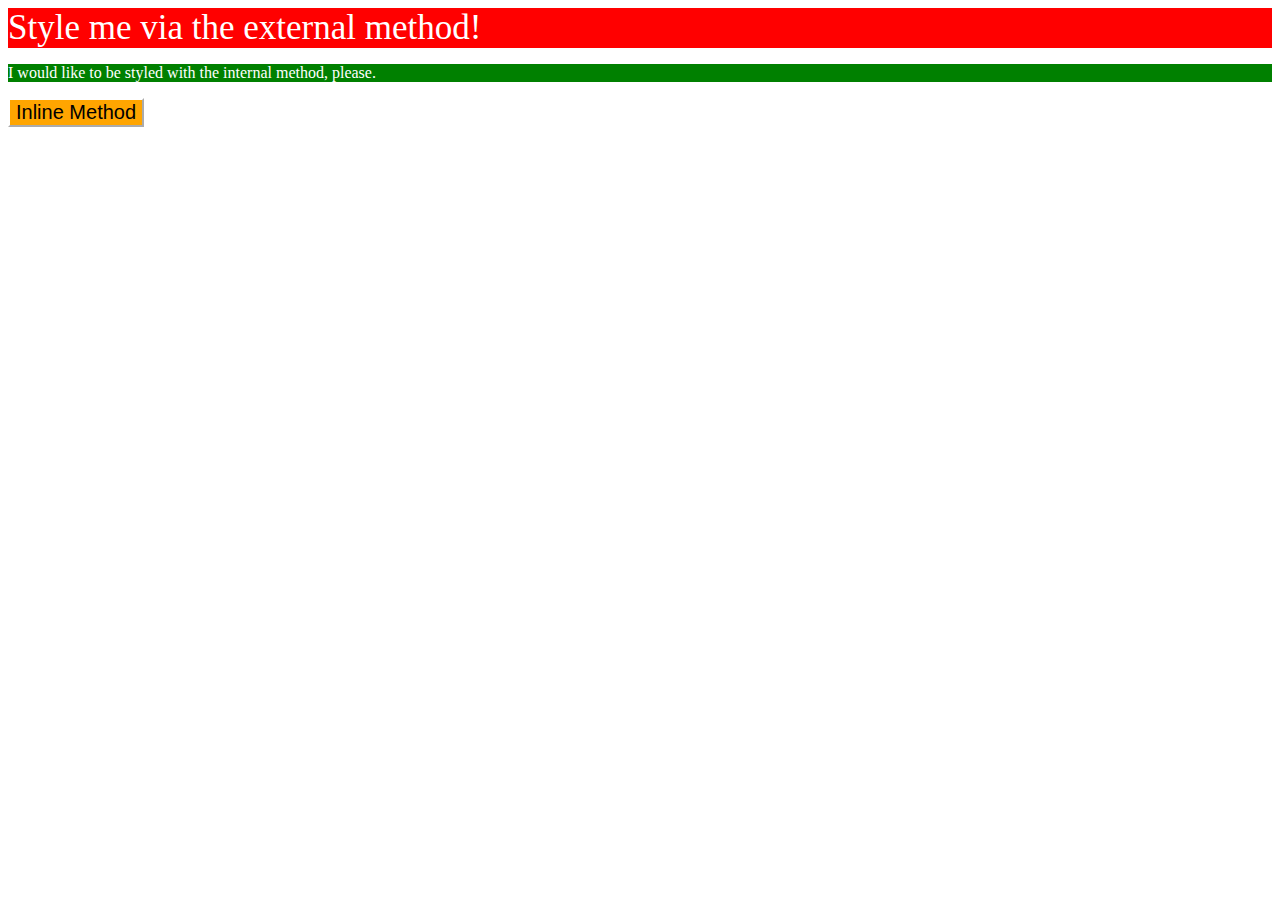
<file: foundations/01-css-methods/index.html>
<!DOCTYPE html>
<html lang="en">
  <head>
    <link rel="stylesheet" href="styles.css">
    <meta charset="UTF-8">
    <meta http-equiv="X-UA-Compatible" content="IE=edge">
    <meta name="viewport" content="width=device-width, initial-scale=1.0">
    <title>Methods for Adding CSS</title>

    <style>
      p {
        color:white;
        background-color:green;
        font: size 30px;
      }
    </style>
  </head>
  <body>
    <div>Style me via the external method!</div>
    <p>I would like to be styled with the internal method, please.</p>
    <button style="background-color:orange; color: black; font-size: 20px; border-color: white;">Inline Method</button>
  </body>
</html>
</file>
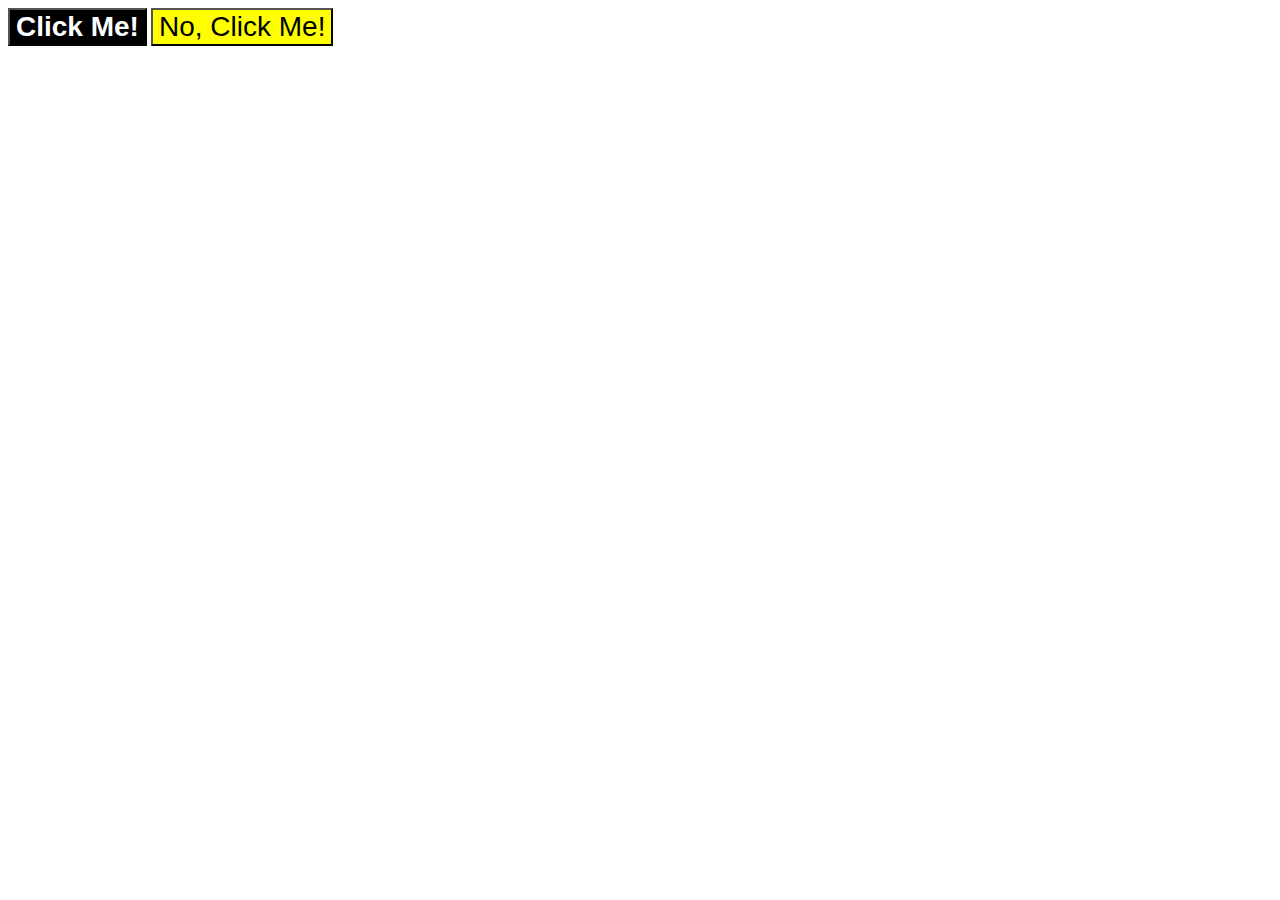
<file: foundations/03-grouping-selectors/index.html>
<!DOCTYPE html>
<html lang="en">
  <head>
    <meta charset="UTF-8">
    <meta http-equiv="X-UA-Compatible" content="IE=edge">
    <meta name="viewport" content="width=device-width, initial-scale=1.0">
    <title>Grouping Selectors</title>
    <link rel="stylesheet" href="style.css">
  </head>
  <body>
    <button class="blackbackground">Click Me!</button>
    <button class="yellowbackground">No, Click Me!</button>
  </body>
</html>
</file>
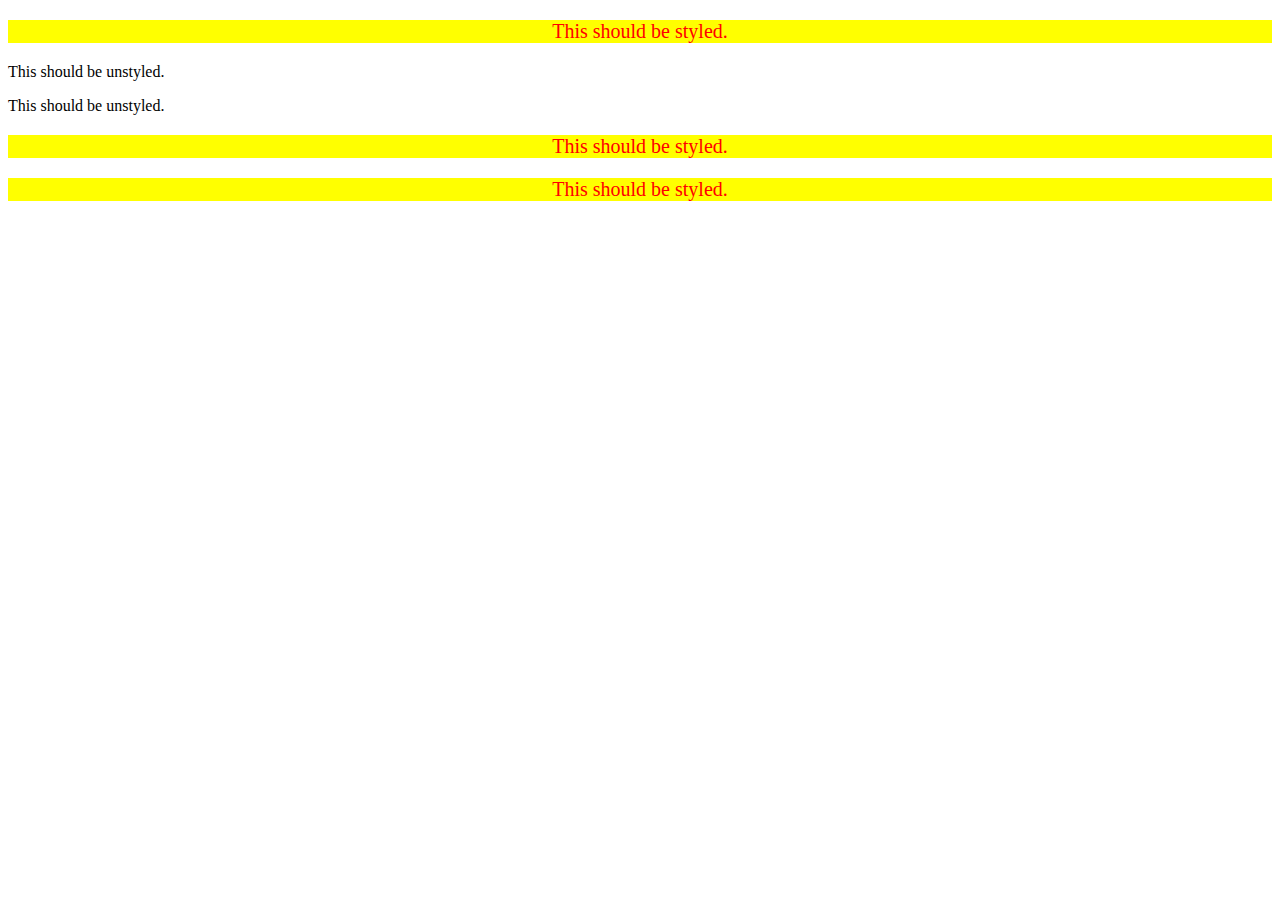
<file: foundations/05-descendant-combinator/index.html>
<!-- 
should have a yellow background, red text, a font size of 20px, and center aligned. -->
<!DOCTYPE html>
<html lang="en">
  <head>
    <meta charset="UTF-8">
    <meta http-equiv="X-UA-Compatible" content="IE=edge">
    <meta name="viewport" content="width=device-width, initial-scale=1.0">
    <title>Descendant Combinator</title>
    <link rel="stylesheet" href="style.css">
  </head>
  <body>
    <div class="container">
      <p class="text">This should be styled.</p>
    </div>
    <p class="text">This should be unstyled.</p>
    <p class="text">This should be unstyled.</p>
    <div class="container">
      <p class="text">This should be styled.</p>
      <p class="text">This should be styled.</p>
    </div>
  </body>
</html>
</file>
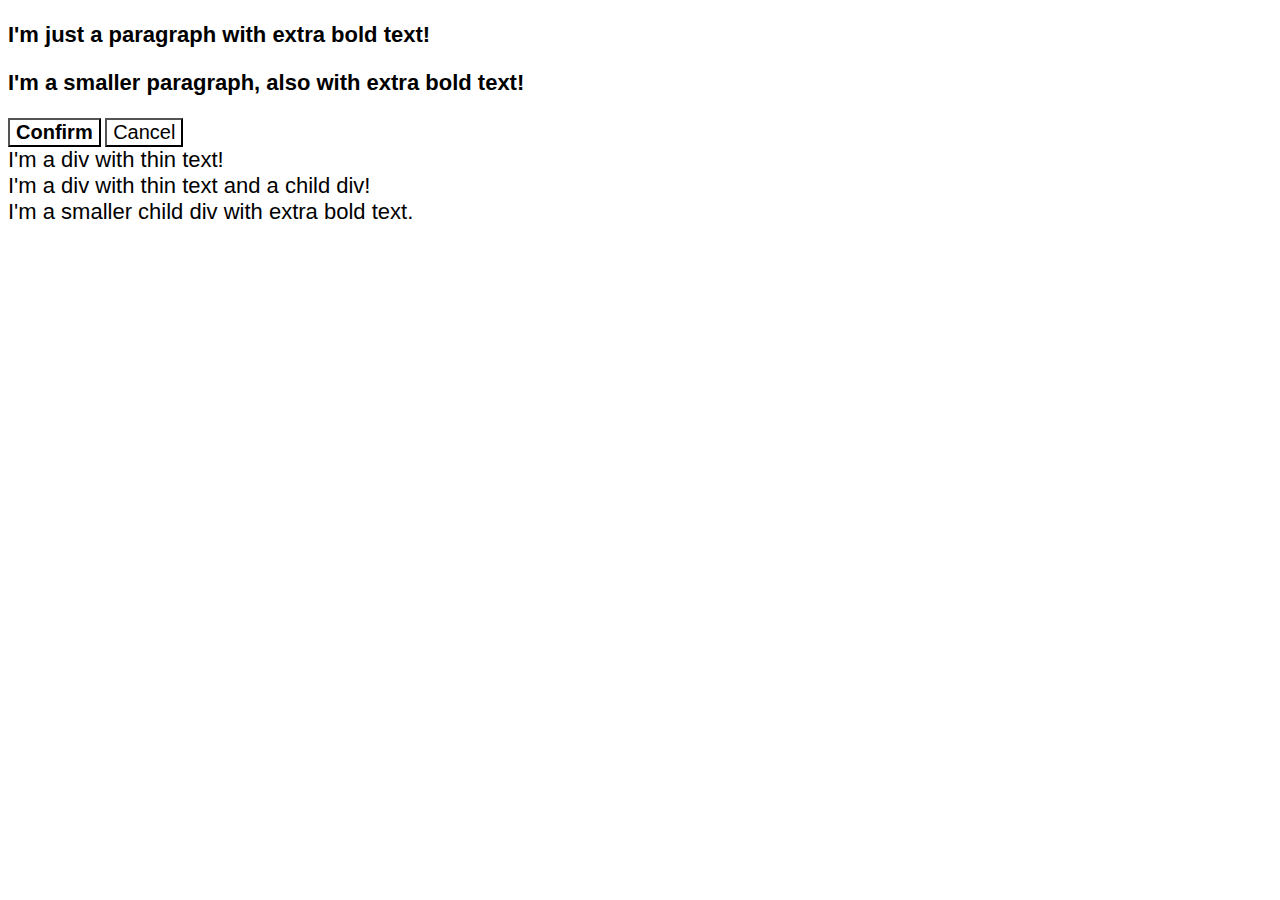
<file: foundations/06-cascade-fix/index.html>
<!DOCTYPE html>
<html lang="en">
  <head>
    <meta charset="UTF-8">
    <meta http-equiv="X-UA-Compatible" content="IE=edge">
    <meta name="viewport" content="width=device-width, initial-scale=1.0">
    <title>Fix the Cascade</title>
    <link rel="stylesheet" href="style.css">
  </head>
  <body>
    <p class="para">I'm just a paragraph with extra bold text!</p>
    <p class="para small-para",id="smallthing">I'm a smaller paragraph, also with extra bold text!</p>

    <button id="confirm-button" class="button confirm">Confirm</button>
    <button id="cancel-button" class="button cancel">Cancel</button>

    <div class="text">I'm a div with thin text!</div>
    <div class="text">I'm a div with thin text and a child div!
      <div class="text child">I'm a smaller child div with extra bold text.</div>
    </div>
  </body>
</html>
</file>
<file: foundations/01-css-methods/styles.css>
div {
    background-color: red;
    font-size: 35px;
    color:white;
    
}
</file>
<file: foundations/03-grouping-selectors/style.css>
button{
    
    font-size: 28px;
    font-family: "Helvetica","Times New Roman",sans-serif;
}

.blackbackground{
    background-color: black ;
    color:white;
    font-weight: bold;
}

.yellowbackground{
    background-color: yellow;
}
</file>
<file: foundations/05-descendant-combinator/style.css>
/* should have a yellow background, red text, a font size of 20px, and center aligned.? */

.container p{
    background-color: yellow;
    color: red;
    font-size: 20px;
    text-align: center;
}
</file>
<file: foundations/06-cascade-fix/style.css>
body {
  font-family: Arial, Helvetica, sans-serif;
}

.para {
  color: hsl(0, 0%, 0%);
  font-weight: 800;
}

#smallthing {
  color: hsl(0, 0%, 0%);
  font-weight: 800;
  font-size: 14px;
}


.para {
  font-size: 22px;
}

.confirm {
  background: green;
  color: white;
  font-weight: bold;
} 

.button {
  background-color: rgb(255, 255, 255);
  color: rgb(0, 0, 0);
  font-size: 20px;
}

.child {
  color: rgb(0, 0, 0);
  font-weight: 800;
  font-size: 14px;
}

div.text {
  color: rgb(0, 0, 0);
  font-size: 22px;
  font-weight: 100;
}
</file>
